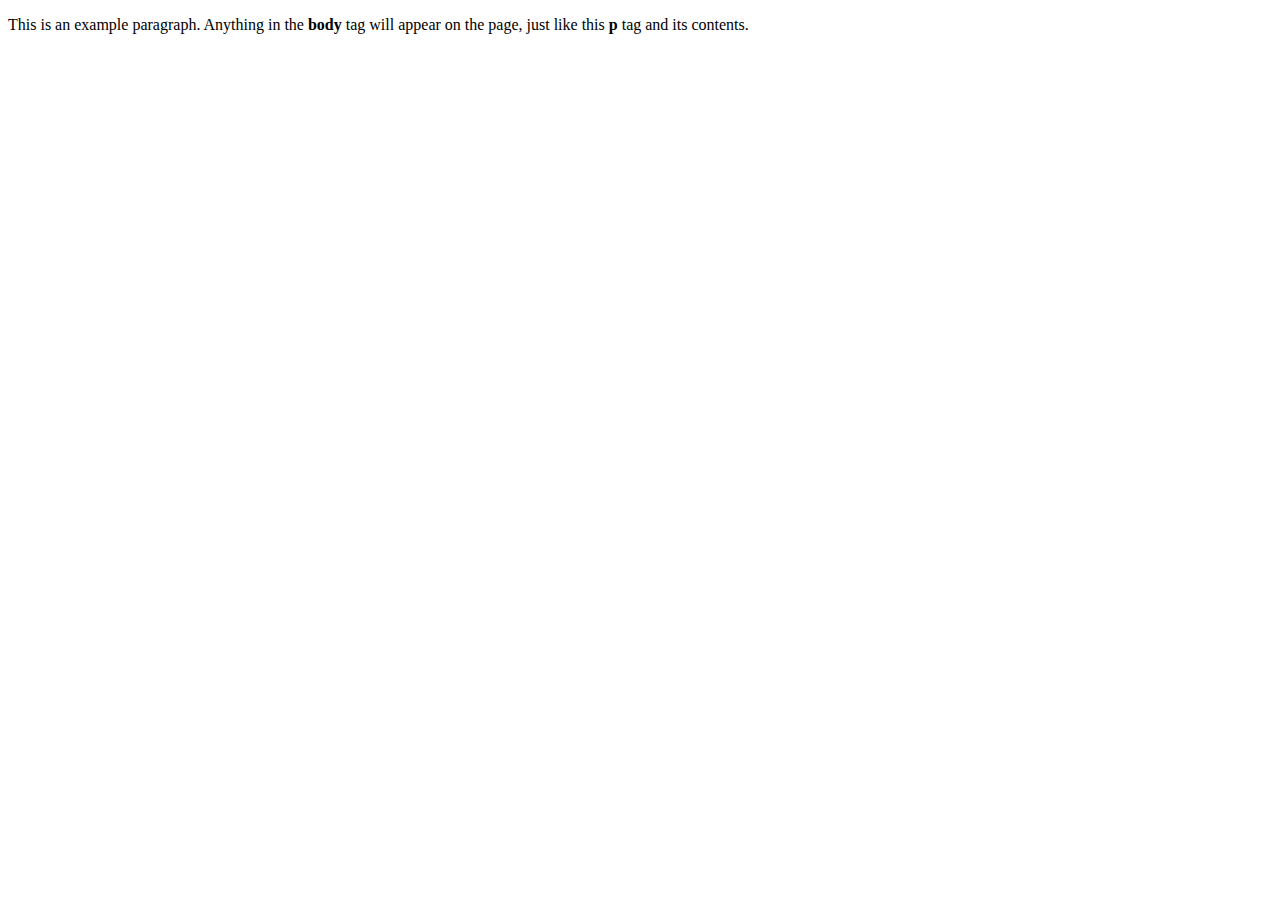
<file: index.html>
<!doctype html>
<html>
  <head>
    <title>This is the title of the webpage!</title>
  </head>
  <body>
    <p>This is an example paragraph. Anything in the <strong>body</strong> tag will appear on the page, just like this <strong>p</strong> tag and its contents.</p>
  </body>
</html>
</file>
